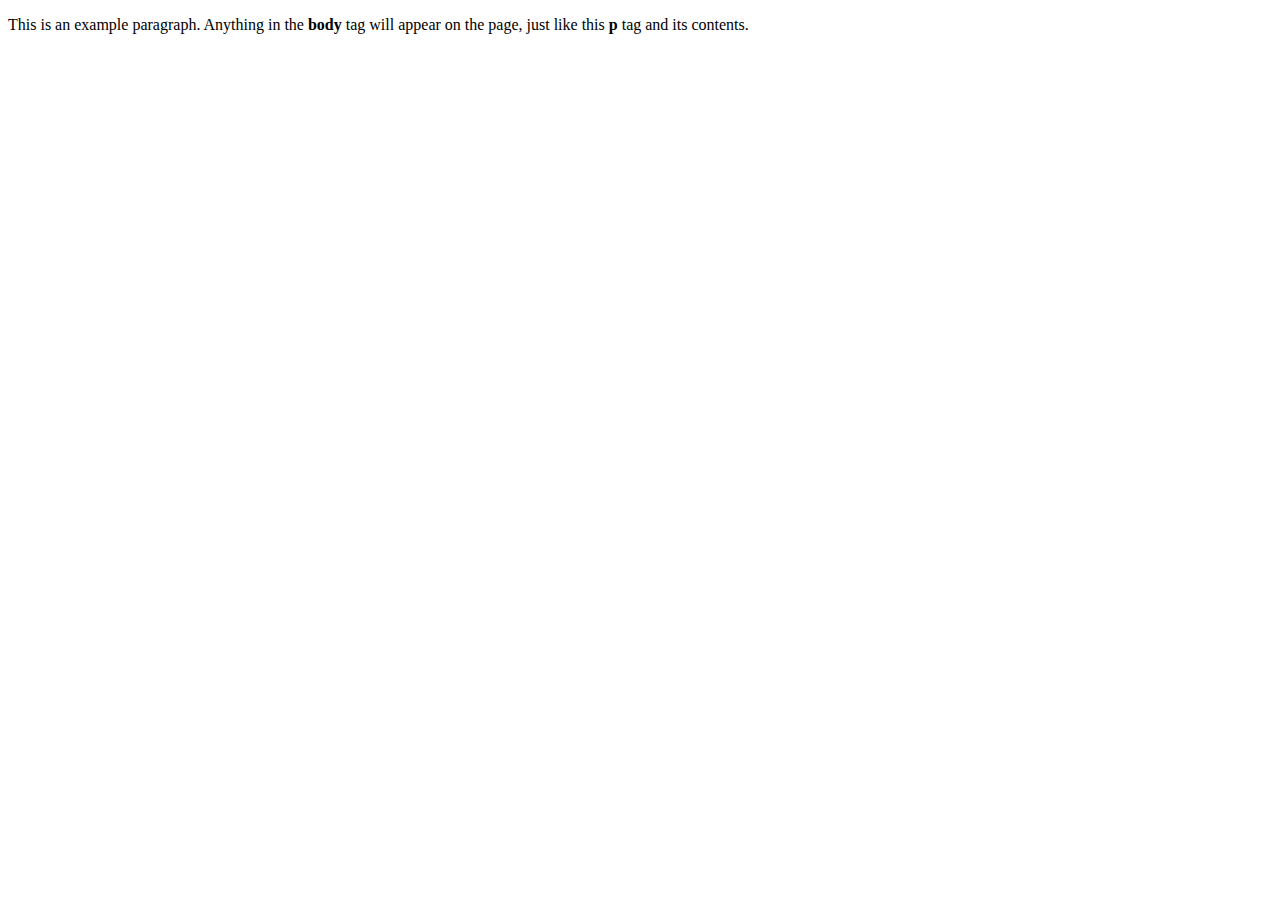
<file: index.html>
<!doctype html>
<html>
  <head>
    <title>This is the title of the webpage!</title>
  </head>
  <body>
    <p>This is an example paragraph. Anything in the <strong>body</strong> tag will appear on the page, just like this <strong>p</strong> tag and its contents.</p>
  </body>
</html>
</file>
